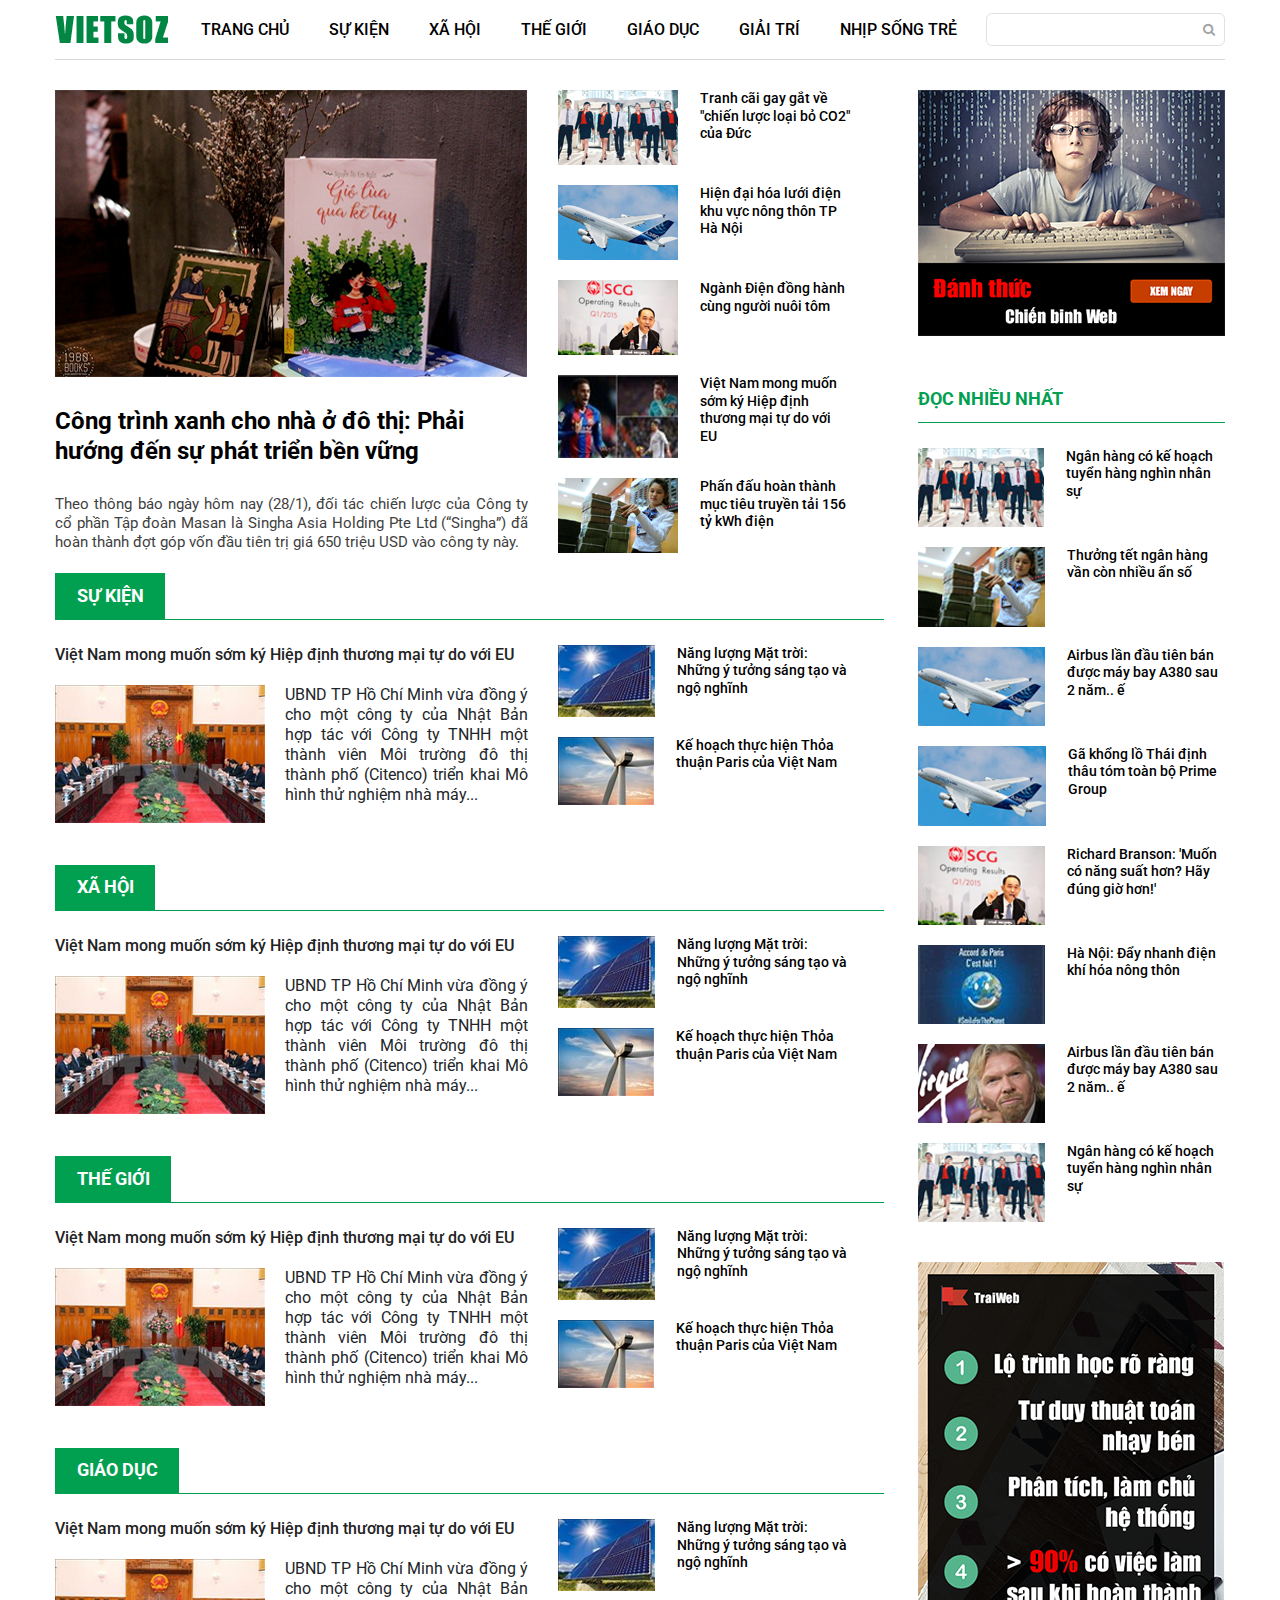
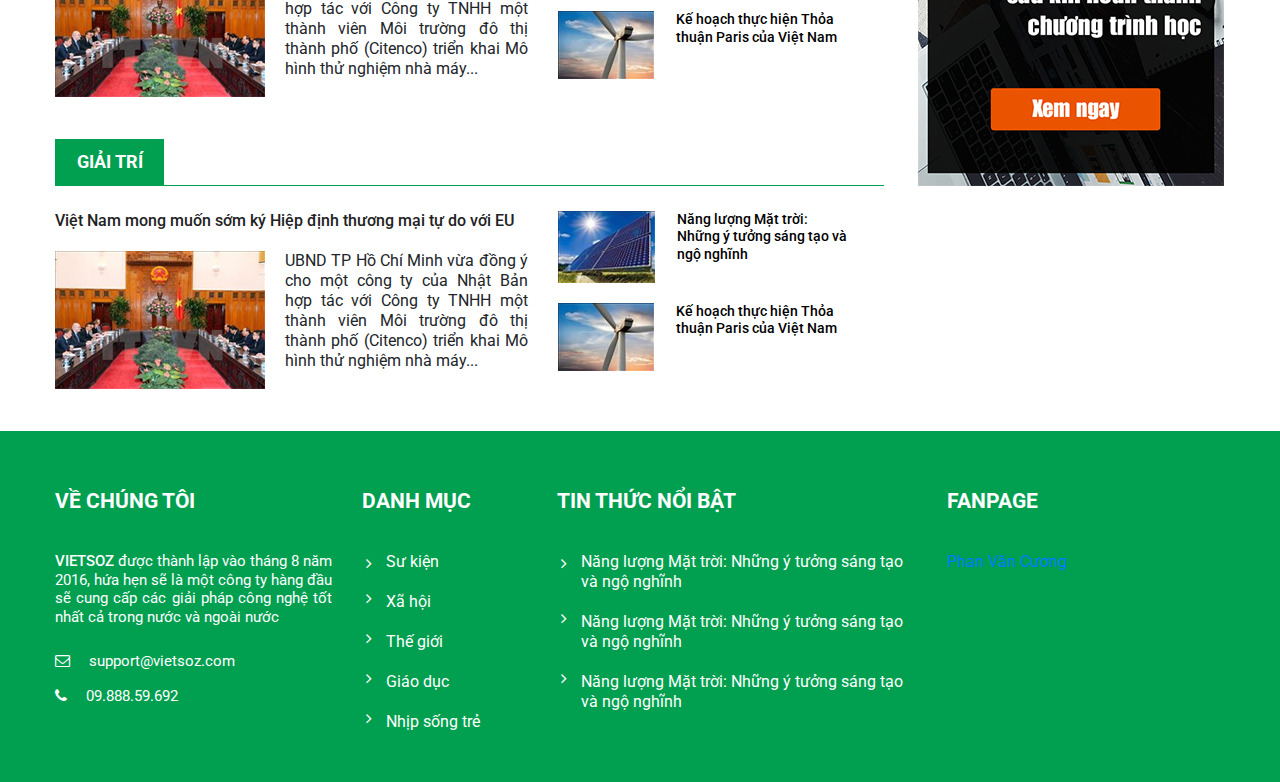
<file: index.html>
<!DOCTYPE html>
<html lang="en">

<head>
    <meta charset="UTF-8">
    <meta name="viewport" content="width=device-width, initial-scale=1.0">
    <title>PSD NEWS</title>
    <link rel="stylesheet" href="assets/css/reset.css">
    <link rel="stylesheet" href="assets/css/global.css">
    <link rel="stylesheet" href="assets/css/main.css">
    <!-- GOOGLE FONT -->
    <link rel="preconnect" href="https://fonts.googleapis.com">
    <link rel="preconnect" href="https://fonts.gstatic.com" crossorigin>
    <link
        href="https://fonts.googleapis.com/css2?family=Open+Sans:ital,wght@0,300;0,400;0,500;0,600;0,700;0,800;1,300;1,400;1,500;1,600;1,700;1,800&family=Roboto:ital,wght@0,100;0,300;0,400;0,500;0,700;0,900;1,100;1,300;1,400;1,500;1,700;1,900&display=swap"
        rel="stylesheet">
    <link rel="stylesheet" href="assets/css/font-awesome.css">
</head>

<body>
    <div id="fb-root"></div>
    <script async defer crossorigin="anonymous" src="https://connect.facebook.net/en_GB/sdk.js#xfbml=1&version=v18.0"
        nonce="bryvRfes"></script>
    <!-- install fb iframe -->
    <header class="container d-flex">
        <a href="index.html">
            <img src="assets/images/logo.png" alt="logo" id="logo">
        </a>
        <nav>
            <ul id="menu-header" class="d-flex">
                <li><a href="index.html">Trang CHỦ</a></li>
                <li><a href="#">Sự kiện</a></li>
                <li><a href="#">Xã hội</a></li>
                <li><a href="#">Thế giới</a></li>
                <li><a href="#">giáo dục</a></li>
                <li><a href="#">Giải trí</a></li>
                <li><a href="#">nhịp sống trẻ</a></li>
            </ul>
        </nav>
        <form id="search" class="position-relative">
            <input type="text" name="query">
            <button class="position-absolute">
                <i class="fa fa-search osition-absolute" aria-hidden="true"></i>
            </button>
        </form>
    </header>
    <div id="wp-content" class="d-flex container">
        <div id="wp-content-left">
            <div id="main-news" class="d-flex">
                <div id="main-news-left" class="width-news-col-1">
                    <img src="assets/images/main-news-1.png" alt="main-news-1">
                    <a href="#">
                        <h2>Công trình xanh cho nhà ở đô thị: Phải hướng đến sự phát triển bền vững</h2>
                    </a>
                    <p>Theo thông báo ngày hôm nay (28/1), đối tác chiến lược của Công ty cổ phần Tập đoàn Masan là
                        Singha Asia Holding Pte Ltd (“Singha”) đã hoàn thành đợt góp vốn đầu tiên trị giá 650 triệu USD
                        vào công ty này.</p>
                </div>
                <div id="main-news-right" class="width-news-col-2">
                    <ul class="other-news">
                        <li>
                            <a href="#">
                                <img src="assets/images/main-news-2.png" alt="main-news-2">
                            </a>
                            <a href="#">Tranh cãi gay gắt về "chiến lược loại bỏ CO2" của Đức</a>
                        </li>
                        <li>
                            <a href="#">
                                <img src="assets/images/main-news-3.png" alt="main-news-3">
                            </a>
                            <a href="#">Hiện đại hóa lưới điện khu vực nông thôn TP Hà Nội</a>
                        </li>
                        <li>
                            <a href="#">
                                <img src="assets/images/main-news-4.png" alt="main-news-4">
                            </a>
                            <a href="#">Ngành Điện đồng hành cùng người nuôi tôm</a>
                        </li>
                        <li>
                            <a href="#">
                                <img src="assets/images/main-news-5.png" alt="main-news-5.png">
                            </a>
                            <a href="#">Việt Nam mong muốn sớm ký Hiệp định thương mại tự do với EU</a>
                        </li>
                        <li>
                            <a href="#">
                                <img src="assets/images/main-news-6.png" alt="main-news-5.png">
                            </a>
                            <a href="#">Phấn đấu hoàn thành mục tiêu truyền tải 156 tỷ kWh điện</a>
                        </li>
                    </ul>
                </div>
            </div>
            <!-- end main-news -->
            <div id="event-news">
                <div class="box event-news">
                    <div class="box-head">
                        <h3>SỰ KIỆN</h3>
                    </div>
                    <div class="box-body d-flex">
                        <div class="width-news-col-1">
                            <div class="items-news">
                                <a href="#" class="title-news">Việt Nam mong muốn sớm ký Hiệp định thương mại tự do với
                                    EU</a>
                                <div class="d-flex excerpt">
                                    <a href="#" class="thumb-news"><img src="assets/images/event-news-1.png"
                                            alt="event-news-1"></a>
                                    <p>UBND TP Hồ Chí Minh vừa đồng ý cho một công ty của Nhật Bản hợp tác với Công ty
                                        TNHH một thành viên Môi trường đô thị thành phố (Citenco) triển khai Mô hình thử
                                        nghiệm nhà máy...</p>
                                </div>
                            </div>
                        </div>
                        <div class="width-news-col-2">
                            <ul class="other-news">
                                <li>
                                    <a href="#">
                                        <img src="assets/images/event-news-2.png" alt="event-news-2">
                                    </a>
                                    <a href="#">Năng lượng Mặt trời: Những ý tưởng sáng tạo và ngộ nghĩnh</a>
                                </li>
                                <li>
                                    <a href="#">
                                        <img src="assets/images/event-news-3.png" alt="event-news-3">
                                    </a>
                                    <a href="#">Kế hoạch thực hiện Thỏa thuận Paris của Việt Nam</a>
                                </li>
                            </ul>
                        </div>
                    </div>
                </div>
            </div>
            <!-- end -->
            <div id="social-news">
                <div class="box event-news">
                    <div class="box-head">
                        <h3>XÃ HỘI</h3>
                    </div>
                    <div class="box-body d-flex">
                        <div class="width-news-col-1">
                            <div class="items-news">
                                <a href="#" class="title-news">Việt Nam mong muốn sớm ký Hiệp định thương mại tự do với
                                    EU</a>
                                <div class="d-flex excerpt">
                                    <a href="#" class="thumb-news"><img src="assets/images/event-news-1.png"
                                            alt="event-news-1"></a>
                                    <p>UBND TP Hồ Chí Minh vừa đồng ý cho một công ty của Nhật Bản hợp tác với Công ty
                                        TNHH một thành viên Môi trường đô thị thành phố (Citenco) triển khai Mô hình thử
                                        nghiệm nhà máy...</p>
                                </div>
                            </div>
                        </div>
                        <div class="width-news-col-2">
                            <ul class="other-news">
                                <li>
                                    <a href="#">
                                        <img src="assets/images/event-news-2.png" alt="event-news-2">
                                    </a>
                                    <a href="#">Năng lượng Mặt trời: Những ý tưởng sáng tạo và ngộ nghĩnh</a>
                                </li>
                                <li>
                                    <a href="#">
                                        <img src="assets/images/event-news-3.png" alt="event-news-3">
                                    </a>
                                    <a href="#">Kế hoạch thực hiện Thỏa thuận Paris của Việt Nam</a>
                                </li>
                            </ul>
                        </div>
                    </div>
                </div>
            </div>
            <!-- end -->
            <div id="world-news">
                <div class="box event-news">
                    <div class="box-head">
                        <h3>THẾ GIỚI</h3>
                    </div>
                    <div class="box-body d-flex">
                        <div class="width-news-col-1">
                            <div class="items-news">
                                <a href="#" class="title-news">Việt Nam mong muốn sớm ký Hiệp định thương mại tự do với
                                    EU</a>
                                <div class="d-flex excerpt">
                                    <a href="#" class="thumb-news"><img src="assets/images/event-news-1.png"
                                            alt="event-news-1"></a>
                                    <p>UBND TP Hồ Chí Minh vừa đồng ý cho một công ty của Nhật Bản hợp tác với Công ty
                                        TNHH một thành viên Môi trường đô thị thành phố (Citenco) triển khai Mô hình thử
                                        nghiệm nhà máy...</p>
                                </div>
                            </div>
                        </div>
                        <div class="width-news-col-2">
                            <ul class="other-news">
                                <li>
                                    <a href="#">
                                        <img src="assets/images/event-news-2.png" alt="event-news-2">
                                    </a>
                                    <a href="#">Năng lượng Mặt trời: Những ý tưởng sáng tạo và ngộ nghĩnh</a>
                                </li>
                                <li>
                                    <a href="#">
                                        <img src="assets/images/event-news-3.png" alt="event-news-3">
                                    </a>
                                    <a href="#">Kế hoạch thực hiện Thỏa thuận Paris của Việt Nam</a>
                                </li>
                            </ul>
                        </div>
                    </div>
                </div>
            </div>
            <!-- end -->
            <div id="education-news">
                <div class="box event-news">
                    <div class="box-head">
                        <h3>GIÁO DỤC</h3>
                    </div>
                    <div class="box-body d-flex">
                        <div class="width-news-col-1">
                            <div class="items-news">
                                <a href="#" class="title-news">Việt Nam mong muốn sớm ký Hiệp định thương mại tự do với
                                    EU</a>
                                <div class="d-flex excerpt">
                                    <a href="#" class="thumb-news"><img src="assets/images/event-news-1.png"
                                            alt="event-news-1"></a>
                                    <p>UBND TP Hồ Chí Minh vừa đồng ý cho một công ty của Nhật Bản hợp tác với Công ty
                                        TNHH một thành viên Môi trường đô thị thành phố (Citenco) triển khai Mô hình thử
                                        nghiệm nhà máy...</p>
                                </div>
                            </div>
                        </div>
                        <div class="width-news-col-2">
                            <ul class="other-news">
                                <li>
                                    <a href="#">
                                        <img src="assets/images/event-news-2.png" alt="event-news-2">
                                    </a>
                                    <a href="#">Năng lượng Mặt trời: Những ý tưởng sáng tạo và ngộ nghĩnh</a>
                                </li>
                                <li>
                                    <a href="#">
                                        <img src="assets/images/event-news-3.png" alt="event-news-3">
                                    </a>
                                    <a href="#">Kế hoạch thực hiện Thỏa thuận Paris của Việt Nam</a>
                                </li>
                            </ul>
                        </div>
                    </div>
                </div>
            </div>
            <!-- end -->
            <div id="entertainment-news">
                <div class="box event-news">
                    <div class="box-head">
                        <h3>GIẢI TRÍ</h3>
                    </div>
                    <div class="box-body d-flex">
                        <div class="width-news-col-1">
                            <div class="items-news">
                                <a href="#" class="title-news">Việt Nam mong muốn sớm ký Hiệp định thương mại tự do với
                                    EU</a>
                                <div class="d-flex excerpt">
                                    <a href="#" class="thumb-news"><img src="assets/images/event-news-1.png"
                                            alt="event-news-1"></a>
                                    <p>UBND TP Hồ Chí Minh vừa đồng ý cho một công ty của Nhật Bản hợp tác với Công ty
                                        TNHH một thành viên Môi trường đô thị thành phố (Citenco) triển khai Mô hình thử
                                        nghiệm nhà máy...</p>
                                </div>
                            </div>
                        </div>
                        <div class="width-news-col-2">
                            <ul class="other-news">
                                <li>
                                    <a href="#">
                                        <img src="assets/images/event-news-2.png" alt="event-news-2">
                                    </a>
                                    <a href="#">Năng lượng Mặt trời: Những ý tưởng sáng tạo và ngộ nghĩnh</a>
                                </li>
                                <li>
                                    <a href="#">
                                        <img src="assets/images/event-news-3.png" alt="event-news-3">
                                    </a>
                                    <a href="#">Kế hoạch thực hiện Thỏa thuận Paris của Việt Nam</a>
                                </li>
                            </ul>
                        </div>
                    </div>
                </div>
            </div>
            <!-- end -->
            <!-- end sub-news -->
        </div>
        <div id="wp-content-right" class="width-news-col-3">
            <a href="#" class="ads">
                <img src="assets/images/ads-1.png" alt="ads">
            </a>
            <div id="most-read">
                <div class="box most-read">
                    <div class="box-head">
                        <h3>ĐỌC NHIỀU NHẤT</h3>
                    </div>
                    <div class="box-body">
                        <ul class="other-news">
                            <li>
                                <a href="#">
                                    <img src="assets/images/most-read-1.png" alt="most read">
                                </a>
                                <a href="#">Ngân hàng có kế hoạch tuyển hàng nghìn nhân sự</a>
                            </li>
                            <li>
                                <a href="#">
                                    <img src="assets/images/most-read-2.png" alt="most read">
                                </a>
                                <a href="#">Thưởng tết ngân hàng vần còn nhiều ẩn số</a>
                            </li>
                            <li>
                                <a href="#">
                                    <img src="assets/images/most-read-3.png" alt="most read">
                                </a>
                                <a href="#">Airbus lần đầu tiên bán được máy bay A380 sau 2 năm.. ế</a>
                            </li>
                            <li>
                                <a href="#">
                                    <img src="assets/images/most-read-4.png" alt="most read">
                                </a>
                                <a href="#">Gã khổng lồ Thái định thâu tóm toàn bộ Prime Group</a>
                            </li>
                            <li>
                                <a href="#">
                                    <img src="assets/images/most-read-5.png" alt="most read">
                                </a>
                                <a href="#">Richard Branson: 'Muốn có năng suất hơn? Hãy đúng giờ hơn!'</a>
                            </li>
                            <li>
                                <a href="#">
                                    <img src="assets/images/most-read-6.png" alt="most read">
                                </a>
                                <a href="#">Hà Nội: Đẩy nhanh điện khí hóa nông thôn</a>
                            </li>
                            <li>
                                <a href="#">
                                    <img src="assets/images/most-read-7.png" alt="most read">
                                </a>
                                <a href="#">Airbus lần đầu tiên bán được máy bay A380 sau 2 năm.. ế</a>
                            </li>
                            <li>
                                <a href="#">
                                    <img src="assets/images/most-read-8.png" alt="most read">
                                </a>
                                <a href="#">Ngân hàng có kế hoạch tuyển hàng nghìn nhân sự</a>
                            </li>
                        </ul>
                    </div>
                </div>
                <a href="#" class="ads">
                    <img src="assets/images/ads-2.png" alt="ads">
                </a>
            </div>
        </div>
    </div>
    <footer>
        <div class="container d-flex">
            <div id="about-us">
                <div class="box">
                    <div class="box-head">
                        <h3>VỀ chúng tôi</h3>
                    </div>
                    <div class="box-body">
                        <p class="introduce"><a href="#">VIETSOZ</a> được thành lập vào tháng 8 năm 2016, hứa hẹn sẽ là
                            một công ty hàng đầu sẽ cung cấp các giải pháp công nghệ tốt nhất cả trong nước và ngoài
                            nước</p>
                        <address>
                            <p><i class="fa fa-envelope-o" aria-hidden="true"></i> support@vietsoz.com</p>
                            <p><i class="fa fa-phone" aria-hidden="true"></i> 09.888.59.692</p>
                        </address>
                    </div>
                </div>
            </div>
            <div id="menu-footer">
                <div class="box">
                    <div class="box-head">
                        <h3>Danh mục</h3>
                    </div>
                    <div class="box-body">
                        <ul class="fa-ul">
                            <li><span class="fa-li"><i class="fa fa-angle-right" aria-hidden="true"></i></span><a
                                    href="#">Sư kiện</a></li>
                            <li><span class="fa-li"><i class="fa fa-angle-right" aria-hidden="true"></i></span><a
                                    href="#">Xã hội</a></li>
                            <li><span class="fa-li"><i class="fa fa-angle-right" aria-hidden="true"></i></span><a
                                    href="#">Thế giới</a></li>
                            <li><span class="fa-li"><i class="fa fa-angle-right" aria-hidden="true"></i></span><a
                                    href="#">Giáo dục</a></li>
                            <li><span class="fa-li"><i class="fa fa-angle-right" aria-hidden="true"></i></span><a
                                    href="#">Nhịp sống trẻ</a></li>
                        </ul>
                    </div>
                </div>
            </div>
            <div id="feature-news">
                <div class="box">
                    <div class="box-head">
                        <h3>Tin thức nổi bật</h3>
                    </div>
                    <div class="box-body">
                        <ul class="fa-ul">
                            <li><span class="fa-li"><i class="fa fa-angle-right" aria-hidden="true"></i></span> <a
                                    href="#">Năng lượng Mặt trời: Những ý tưởng sáng tạo và ngộ nghĩnh</a></li>
                            <li><span class="fa-li"><i class="fa fa-angle-right" aria-hidden="true"></i></span> <a
                                    href="#">Năng lượng Mặt trời: Những ý tưởng sáng tạo và ngộ nghĩnh</a></li>
                            <li><span class="fa-li"><i class="fa fa-angle-right" aria-hidden="true"></i></span> <a
                                    href="#">Năng lượng Mặt trời: Những ý tưởng sáng tạo và ngộ nghĩnh</a></li>
                        </ul>
                    </div>
                </div>
            </div>
            <div id="fanpage">
                <div class="box">
                    <div class="box-head">
                        <h3>FANPAGE</h3>
                    </div>
                    <div class="box-body">
                        <div class="fb-page" data-href="https://www.facebook.com/cuongpvcom" data-tabs="timeline"
                            data-width="275" data-height="196" data-small-header="false" data-adapt-container-width="true"
                            data-hide-cover="false" data-show-facepile="true">
                            <blockquote cite="https://www.facebook.com/cuongpvcom" class="fb-xfbml-parse-ignore"><a
                                    href="https://www.facebook.com/cuongpvcom">Phan Văn Cương</a></blockquote>
                        </div>
                    </div>
                </div>
            </div>
        </div>
    </footer>
</body>

</html>
</file>
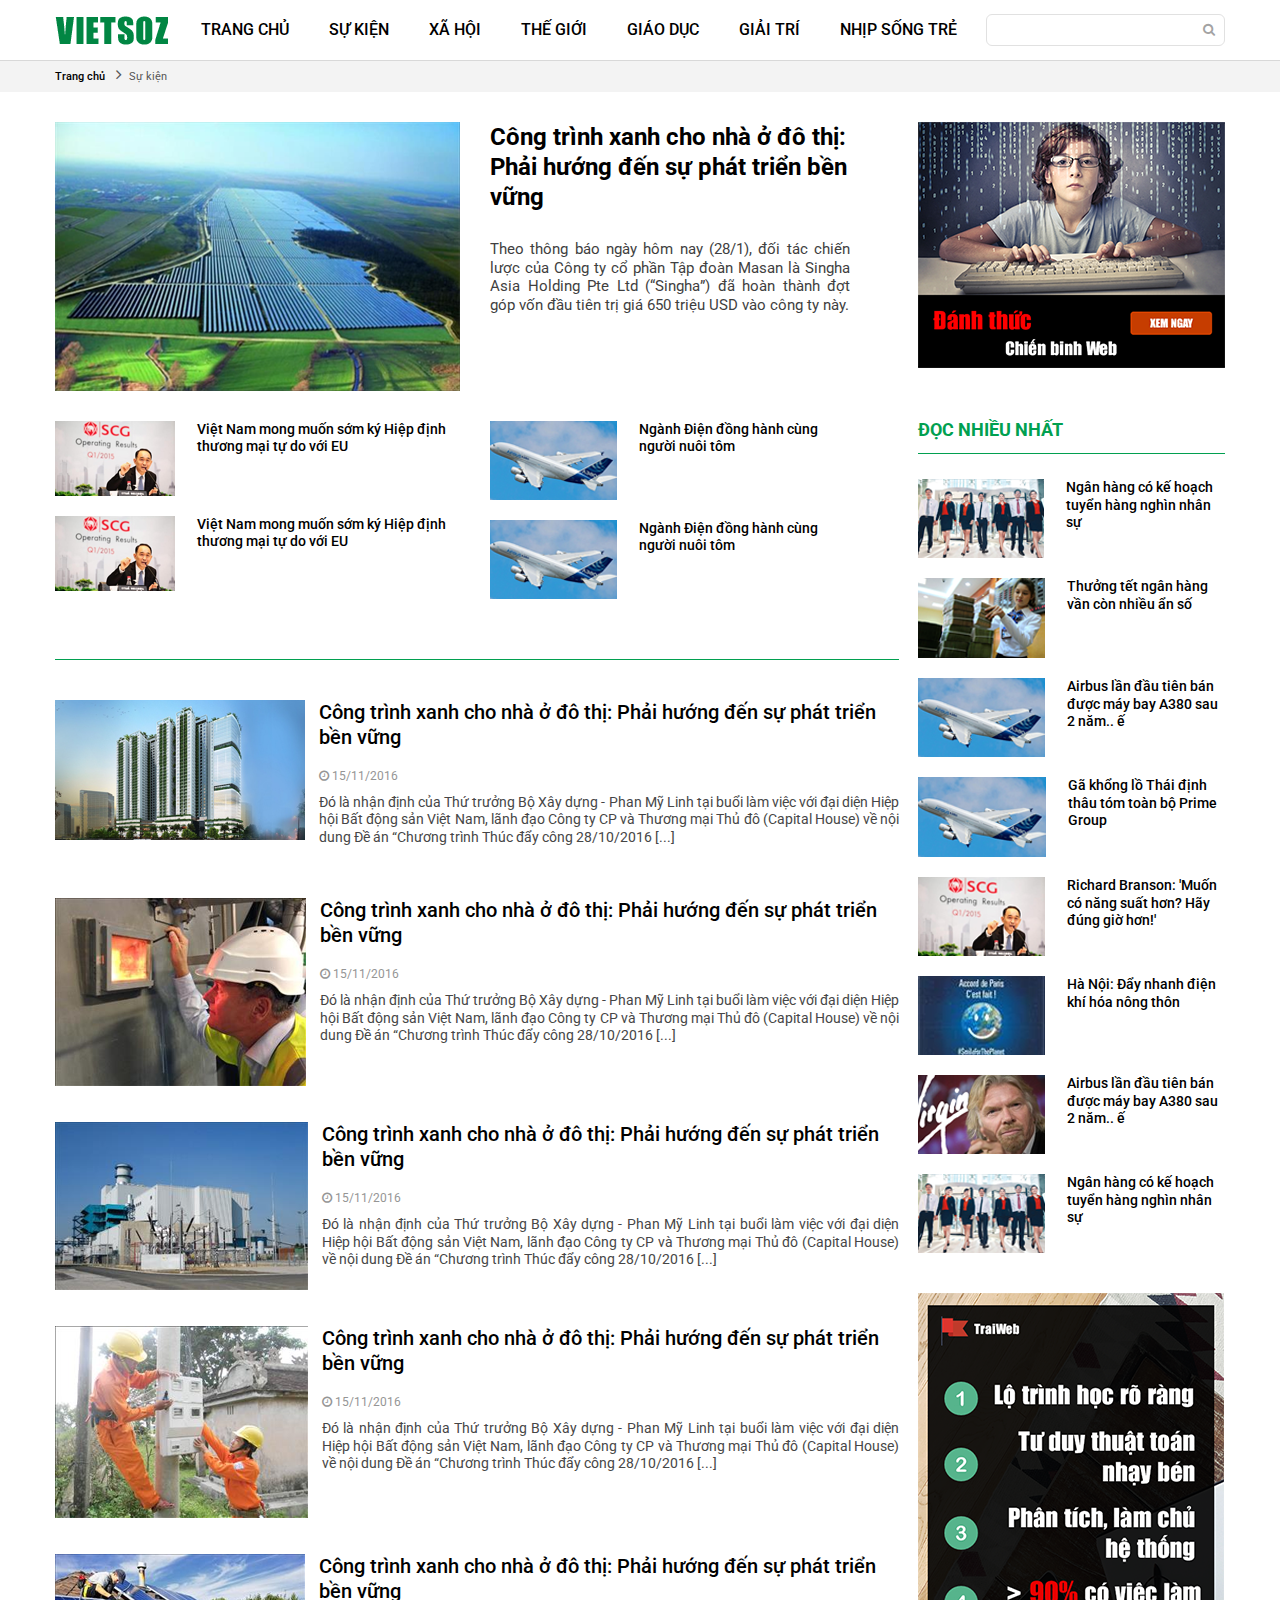
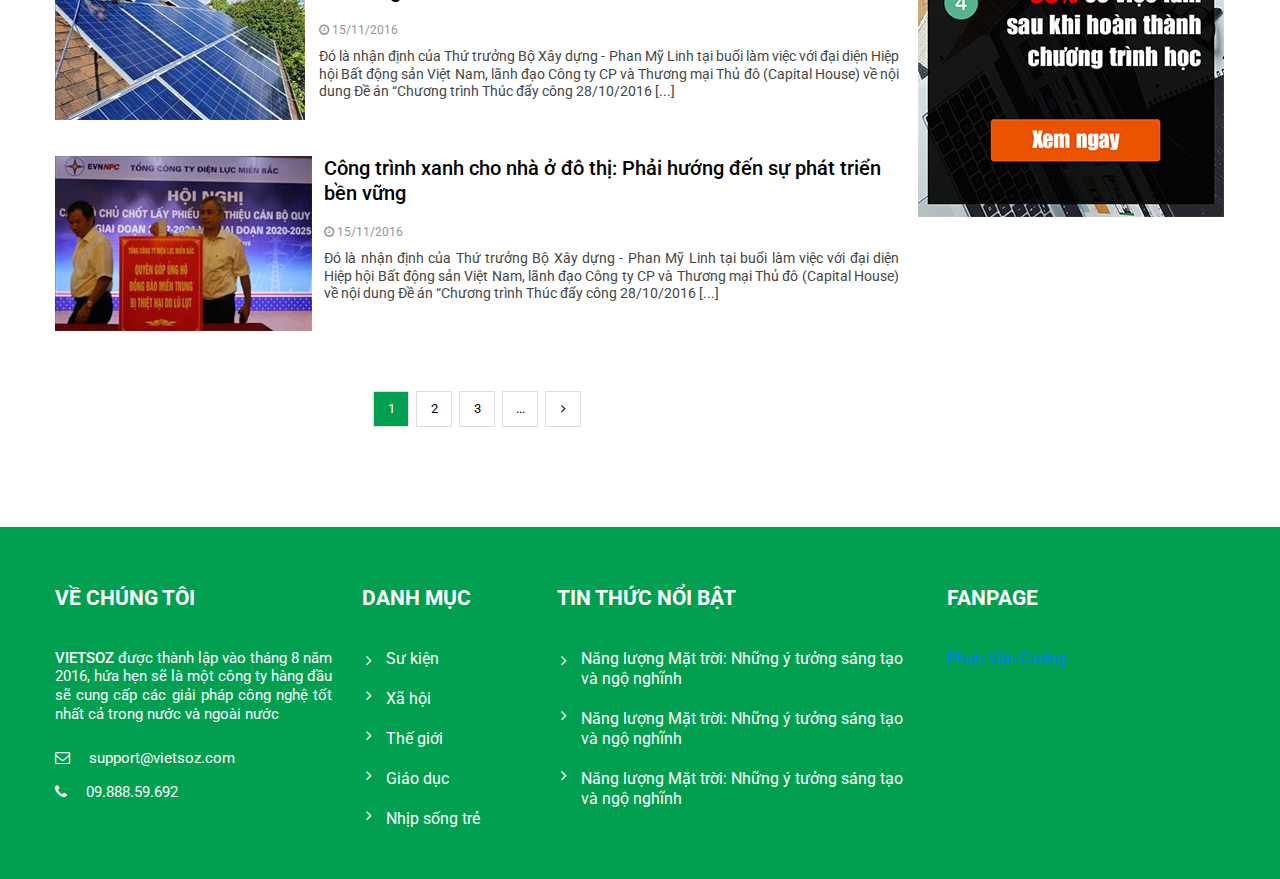
<file: event-news.html>
<!DOCTYPE html>
<html lang="en">

<head>
    <meta charset="UTF-8">
    <meta name="viewport" content="width=device-width, initial-scale=1.0">
    <title>PSD NEWS</title>
    <link rel="stylesheet" href="assets/css/reset.css">
    <link rel="stylesheet" href="assets/css/global.css">
    <link rel="stylesheet" href="assets/css/main.css">
    <link rel="stylesheet" href="assets/css/category.css">
    <!-- GOOGLE FONT -->
    <link rel="preconnect" href="https://fonts.googleapis.com">
    <link rel="preconnect" href="https://fonts.gstatic.com" crossorigin>
    <link
        href="https://fonts.googleapis.com/css2?family=Open+Sans:ital,wght@0,300;0,400;0,500;0,600;0,700;0,800;1,300;1,400;1,500;1,600;1,700;1,800&family=Roboto:ital,wght@0,100;0,300;0,400;0,500;0,700;0,900;1,100;1,300;1,400;1,500;1,700;1,900&display=swap"
        rel="stylesheet">
    <link rel="stylesheet" href="assets/css/font-awesome.css">
</head>

<body>
    <div id="fb-root"></div>
    <script async defer crossorigin="anonymous" src="https://connect.facebook.net/en_GB/sdk.js#xfbml=1&version=v18.0"
        nonce="bryvRfes"></script>
    <!-- install fb iframe -->
    <header class="container d-flex">
        <a href="index.html">
            <img src="assets/images/logo.png" alt="logo" id="logo">
        </a>
        <nav>
            <ul id="menu-header" class="d-flex">
                <li><a href="index.html">Trang CHỦ</a></li>
                <li><a href="event-news.html">Sự kiện</a></li>
                <li><a href="#">Xã hội</a></li>
                <li><a href="#">Thế giới</a></li>
                <li><a href="#">giáo dục</a></li>
                <li><a href="#">Giải trí</a></li>
                <li><a href="#">nhịp sống trẻ</a></li>
            </ul>
        </nav>
        <form id="search" class="position-relative">
            <input type="text" name="query">
            <button class="position-absolute">
                <i class="fa fa-search osition-absolute" aria-hidden="true"></i>
            </button>
        </form>
    </header>
    <div id="breadcrumb">
        <ul class="breadcrumb container d-flex">
            <li><a href="index.html">Trang chủ</a></li>
            <li><a href="event-news.html">Sự kiện</a></li>
        </ul>
    </div>
    <div id="wp-content" class="d-flex container">
        <div id="wp-content-left">
            <div id="main-news" class="d-flex">
                <div class="width-news-col-1">
                    <a href="#"><img src="assets/images/event-image.png" alt="event-image"></a>
                </div>
                <div class="width-news-col-2">
                    <a href="#" class="main-news">
                        <h2>Công trình xanh cho nhà ở đô thị: Phải hướng đến sự phát triển bền vững</h2>
                    </a>
                    <p>Theo thông báo ngày hôm nay (28/1), đối tác chiến lược của Công ty cổ phần Tập đoàn Masan là Singha Asia Holding Pte Ltd (“Singha”) đã hoàn thành đợt góp vốn đầu tiên trị giá 650 triệu USD vào công ty này.</p>
                </div>
            </div>
            <div id="main-news-list" class="d-flex">
                <div class="width-news-col-1">
                    <ul class="other-news">
                        <li>
                            <a href="#">
                                <img src="assets/images/main-news-4.png" alt="Việt Nam mong muốn sớm ký Hiệp định thương mại tự do với EU">
                            </a>
                            <a href="#">Việt Nam mong muốn sớm ký Hiệp định thương mại tự do với EU</a>
                        </li>
                        <li>
                            <a href="#">
                                <img src="assets/images/main-news-4.png" alt="Việt Nam mong muốn sớm ký Hiệp định thương mại tự do với EU">
                            </a>
                            <a href="#">Việt Nam mong muốn sớm ký Hiệp định thương mại tự do với EU</a>
                        </li>
                    </ul>
                </div>
                <div class="width-news-col-2">
                    <ul class="other-news">
                        <li>
                            <a href="#">
                                <img src="assets/images/most-read-3.png" alt="Ngành Điện đồng hành cùng người nuôi tôm">
                            </a>
                            <a href="#">Ngành Điện đồng hành cùng người nuôi tôm</a>
                        </li>
                        <li>
                            <a href="#">
                                <img src="assets/images/most-read-3.png" alt="Ngành Điện đồng hành cùng người nuôi tôm">
                            </a>
                            <a href="#">Ngành Điện đồng hành cùng người nuôi tôm</a>
                        </li>
                    </ul>
                </div>
            </div>
            <div id="main-news-list-detail" class="width-news-left">
                <ul class="news-list">
                    <li class="d-flex">
                        <a href="#" class="thumb-image"><img src="assets/images/event-thumb-1.png" alt="event-thumb-1"></a>
                        <div class="details-news">
                            <a href="#" class="news-title"><h2>Công trình xanh cho nhà ở đô thị: Phải hướng đến sự phát triển bền vững</h2></a>
                            <span class="public-date"><i class="fa fa-clock-o" aria-hidden="true"></i> 15/11/2016</span>
                            <p class="excerp">Đó là nhận định của Thứ trưởng Bộ Xây dựng - Phan Mỹ Linh tại buổi làm việc với đại diện Hiệp hội Bất động sản Việt Nam, lãnh đạo Công ty CP và Thương mại Thủ đô (Capital House) về nội dung Đề án “Chương trình Thúc đẩy công 28/10/2016 [...]</p>
                        </div>
                        
                    </li>
                    <li class="d-flex">
                        <a href="#" class="thumb-image"><img src="assets/images/event-thumb-2.png" alt="event-thumb-1"></a>
                        <div class="details-news">
                            <a href="#" class="news-title"><h2>Công trình xanh cho nhà ở đô thị: Phải hướng đến sự phát triển bền vững</h2></a>
                            <span class="public-date"><i class="fa fa-clock-o" aria-hidden="true"></i> 15/11/2016</span>
                            <p class="excerp">Đó là nhận định của Thứ trưởng Bộ Xây dựng - Phan Mỹ Linh tại buổi làm việc với đại diện Hiệp hội Bất động sản Việt Nam, lãnh đạo Công ty CP và Thương mại Thủ đô (Capital House) về nội dung Đề án “Chương trình Thúc đẩy công 28/10/2016 [...]</p>
                        </div>
                        
                    </li>
                    <li class="d-flex">
                        <a href="#" class="thumb-image"><img src="assets/images/event-thumb-3.png" alt="event-thumb-1"></a>
                        <div class="details-news">
                            <a href="#" class="news-title"><h2>Công trình xanh cho nhà ở đô thị: Phải hướng đến sự phát triển bền vững</h2></a>
                            <span class="public-date"><i class="fa fa-clock-o" aria-hidden="true"></i> 15/11/2016</span>
                            <p class="excerp">Đó là nhận định của Thứ trưởng Bộ Xây dựng - Phan Mỹ Linh tại buổi làm việc với đại diện Hiệp hội Bất động sản Việt Nam, lãnh đạo Công ty CP và Thương mại Thủ đô (Capital House) về nội dung Đề án “Chương trình Thúc đẩy công 28/10/2016 [...]</p>
                        </div>
                        
                    </li>
                    <li class="d-flex">
                        <a href="#" class="thumb-image"><img src="assets/images/event-thumb-4.png" alt="event-thumb-1"></a>
                        <div class="details-news">
                            <a href="#" class="news-title"><h2>Công trình xanh cho nhà ở đô thị: Phải hướng đến sự phát triển bền vững</h2></a>
                            <span class="public-date"><i class="fa fa-clock-o" aria-hidden="true"></i> 15/11/2016</span>
                            <p class="excerp">Đó là nhận định của Thứ trưởng Bộ Xây dựng - Phan Mỹ Linh tại buổi làm việc với đại diện Hiệp hội Bất động sản Việt Nam, lãnh đạo Công ty CP và Thương mại Thủ đô (Capital House) về nội dung Đề án “Chương trình Thúc đẩy công 28/10/2016 [...]</p>
                        </div>
                        
                    </li>
                    <li class="d-flex">
                        <a href="#" class="thumb-image"><img src="assets/images/event-thumb-5.png" alt="event-thumb-1"></a>
                        <div class="details-news">
                            <a href="#" class="news-title"><h2>Công trình xanh cho nhà ở đô thị: Phải hướng đến sự phát triển bền vững</h2></a>
                            <span class="public-date"><i class="fa fa-clock-o" aria-hidden="true"></i> 15/11/2016</span>
                            <p class="excerp">Đó là nhận định của Thứ trưởng Bộ Xây dựng - Phan Mỹ Linh tại buổi làm việc với đại diện Hiệp hội Bất động sản Việt Nam, lãnh đạo Công ty CP và Thương mại Thủ đô (Capital House) về nội dung Đề án “Chương trình Thúc đẩy công 28/10/2016 [...]</p>
                        </div>
                        
                    </li>
                    <li class="d-flex">
                        <a href="#" class="thumb-image"><img src="assets/images/event-thumb-6.png" alt="event-thumb-1"></a>
                        <div class="details-news">
                            <a href="#" class="news-title"><h2>Công trình xanh cho nhà ở đô thị: Phải hướng đến sự phát triển bền vững</h2></a>
                            <span class="public-date"><i class="fa fa-clock-o" aria-hidden="true"></i> 15/11/2016</span>
                            <p class="excerp">Đó là nhận định của Thứ trưởng Bộ Xây dựng - Phan Mỹ Linh tại buổi làm việc với đại diện Hiệp hội Bất động sản Việt Nam, lãnh đạo Công ty CP và Thương mại Thủ đô (Capital House) về nội dung Đề án “Chương trình Thúc đẩy công 28/10/2016 [...]</p>
                        </div>
                        
                    </li>
                </ul>
            </div>
            <div id="pagination" class="d-flex">
                <!-- Trang 1 2 3 ... > -->
                <button class="active">1</button>
                <button>2</button>
                <button>3</button>
                <button>...</button>
                <button><i class="fa fa-angle-right" aria-hidden="true"></i></button>

            </div>
        </div>

        <div id="wp-content-right" class="width-news-col-3">
            <a href="#" class="ads">
                <img src="assets/images/ads-1.png" alt="ads">
            </a>
            <div id="most-read">
                <div class="box most-read">
                    <div class="box-head">
                        <h3>ĐỌC NHIỀU NHẤT</h3>
                    </div>
                    <div class="box-body">
                        <ul class="other-news">
                            <li>
                                <a href="#">
                                    <img src="assets/images/most-read-1.png" alt="most read">
                                </a>
                                <a href="#">Ngân hàng có kế hoạch tuyển hàng nghìn nhân sự</a>
                            </li>
                            <li>
                                <a href="#">
                                    <img src="assets/images/most-read-2.png" alt="most read">
                                </a>
                                <a href="#">Thưởng tết ngân hàng vần còn nhiều ẩn số</a>
                            </li>
                            <li>
                                <a href="#">
                                    <img src="assets/images/most-read-3.png" alt="most read">
                                </a>
                                <a href="#">Airbus lần đầu tiên bán được máy bay A380 sau 2 năm.. ế</a>
                            </li>
                            <li>
                                <a href="#">
                                    <img src="assets/images/most-read-4.png" alt="most read">
                                </a>
                                <a href="#">Gã khổng lồ Thái định thâu tóm toàn bộ Prime Group</a>
                            </li>
                            <li>
                                <a href="#">
                                    <img src="assets/images/most-read-5.png" alt="most read">
                                </a>
                                <a href="#">Richard Branson: 'Muốn có năng suất hơn? Hãy đúng giờ hơn!'</a>
                            </li>
                            <li>
                                <a href="#">
                                    <img src="assets/images/most-read-6.png" alt="most read">
                                </a>
                                <a href="#">Hà Nội: Đẩy nhanh điện khí hóa nông thôn</a>
                            </li>
                            <li>
                                <a href="#">
                                    <img src="assets/images/most-read-7.png" alt="most read">
                                </a>
                                <a href="#">Airbus lần đầu tiên bán được máy bay A380 sau 2 năm.. ế</a>
                            </li>
                            <li>
                                <a href="#">
                                    <img src="assets/images/most-read-8.png" alt="most read">
                                </a>
                                <a href="#">Ngân hàng có kế hoạch tuyển hàng nghìn nhân sự</a>
                            </li>
                        </ul>
                    </div>
                </div>
                <a href="#" class="ads">
                    <img src="assets/images/ads-2.png" alt="ads">
                </a>
            </div>
        </div>
    </div>
    <footer>
        <div class="container d-flex">
            <div id="about-us">
                <div class="box">
                    <div class="box-head">
                        <h3>VỀ chúng tôi</h3>
                    </div>
                    <div class="box-body">
                        <p class="introduce"><a href="#">VIETSOZ</a> được thành lập vào tháng 8 năm 2016, hứa hẹn sẽ là
                            một công ty hàng đầu sẽ cung cấp các giải pháp công nghệ tốt nhất cả trong nước và ngoài
                            nước</p>
                        <address>
                            <p><i class="fa fa-envelope-o" aria-hidden="true"></i> support@vietsoz.com</p>
                            <p><i class="fa fa-phone" aria-hidden="true"></i> 09.888.59.692</p>
                        </address>
                    </div>
                </div>
            </div>
            <div id="menu-footer">
                <div class="box">
                    <div class="box-head">
                        <h3>Danh mục</h3>
                    </div>
                    <div class="box-body">
                        <ul class="fa-ul">
                            <li><span class="fa-li"><i class="fa fa-angle-right" aria-hidden="true"></i></span><a
                                    href="#">Sư kiện</a></li>
                            <li><span class="fa-li"><i class="fa fa-angle-right" aria-hidden="true"></i></span><a
                                    href="#">Xã hội</a></li>
                            <li><span class="fa-li"><i class="fa fa-angle-right" aria-hidden="true"></i></span><a
                                    href="#">Thế giới</a></li>
                            <li><span class="fa-li"><i class="fa fa-angle-right" aria-hidden="true"></i></span><a
                                    href="#">Giáo dục</a></li>
                            <li><span class="fa-li"><i class="fa fa-angle-right" aria-hidden="true"></i></span><a
                                    href="#">Nhịp sống trẻ</a></li>
                        </ul>
                    </div>
                </div>
            </div>
            <div id="feature-news">
                <div class="box">
                    <div class="box-head">
                        <h3>Tin thức nổi bật</h3>
                    </div>
                    <div class="box-body">
                        <ul class="fa-ul">
                            <li><span class="fa-li"><i class="fa fa-angle-right" aria-hidden="true"></i></span> <a
                                    href="#">Năng lượng Mặt trời: Những ý tưởng sáng tạo và ngộ nghĩnh</a></li>
                            <li><span class="fa-li"><i class="fa fa-angle-right" aria-hidden="true"></i></span> <a
                                    href="#">Năng lượng Mặt trời: Những ý tưởng sáng tạo và ngộ nghĩnh</a></li>
                            <li><span class="fa-li"><i class="fa fa-angle-right" aria-hidden="true"></i></span> <a
                                    href="#">Năng lượng Mặt trời: Những ý tưởng sáng tạo và ngộ nghĩnh</a></li>
                        </ul>
                    </div>
                </div>
            </div>
            <div id="fanpage">
                <div class="box">
                    <div class="box-head">
                        <h3>FANPAGE</h3>
                    </div>
                    <div class="box-body">
                        <div class="fb-page" data-href="https://www.facebook.com/cuongpvcom" data-tabs="timeline"
                            data-width="275" data-height="196" data-small-header="false" data-adapt-container-width="true"
                            data-hide-cover="false" data-show-facepile="true">
                            <blockquote cite="https://www.facebook.com/cuongpvcom" class="fb-xfbml-parse-ignore"><a
                                    href="https://www.facebook.com/cuongpvcom">Phan Văn Cương</a></blockquote>
                        </div>
                    </div>
                </div>
            </div>
        </div>
    </footer>
</body>

</html>
</file>
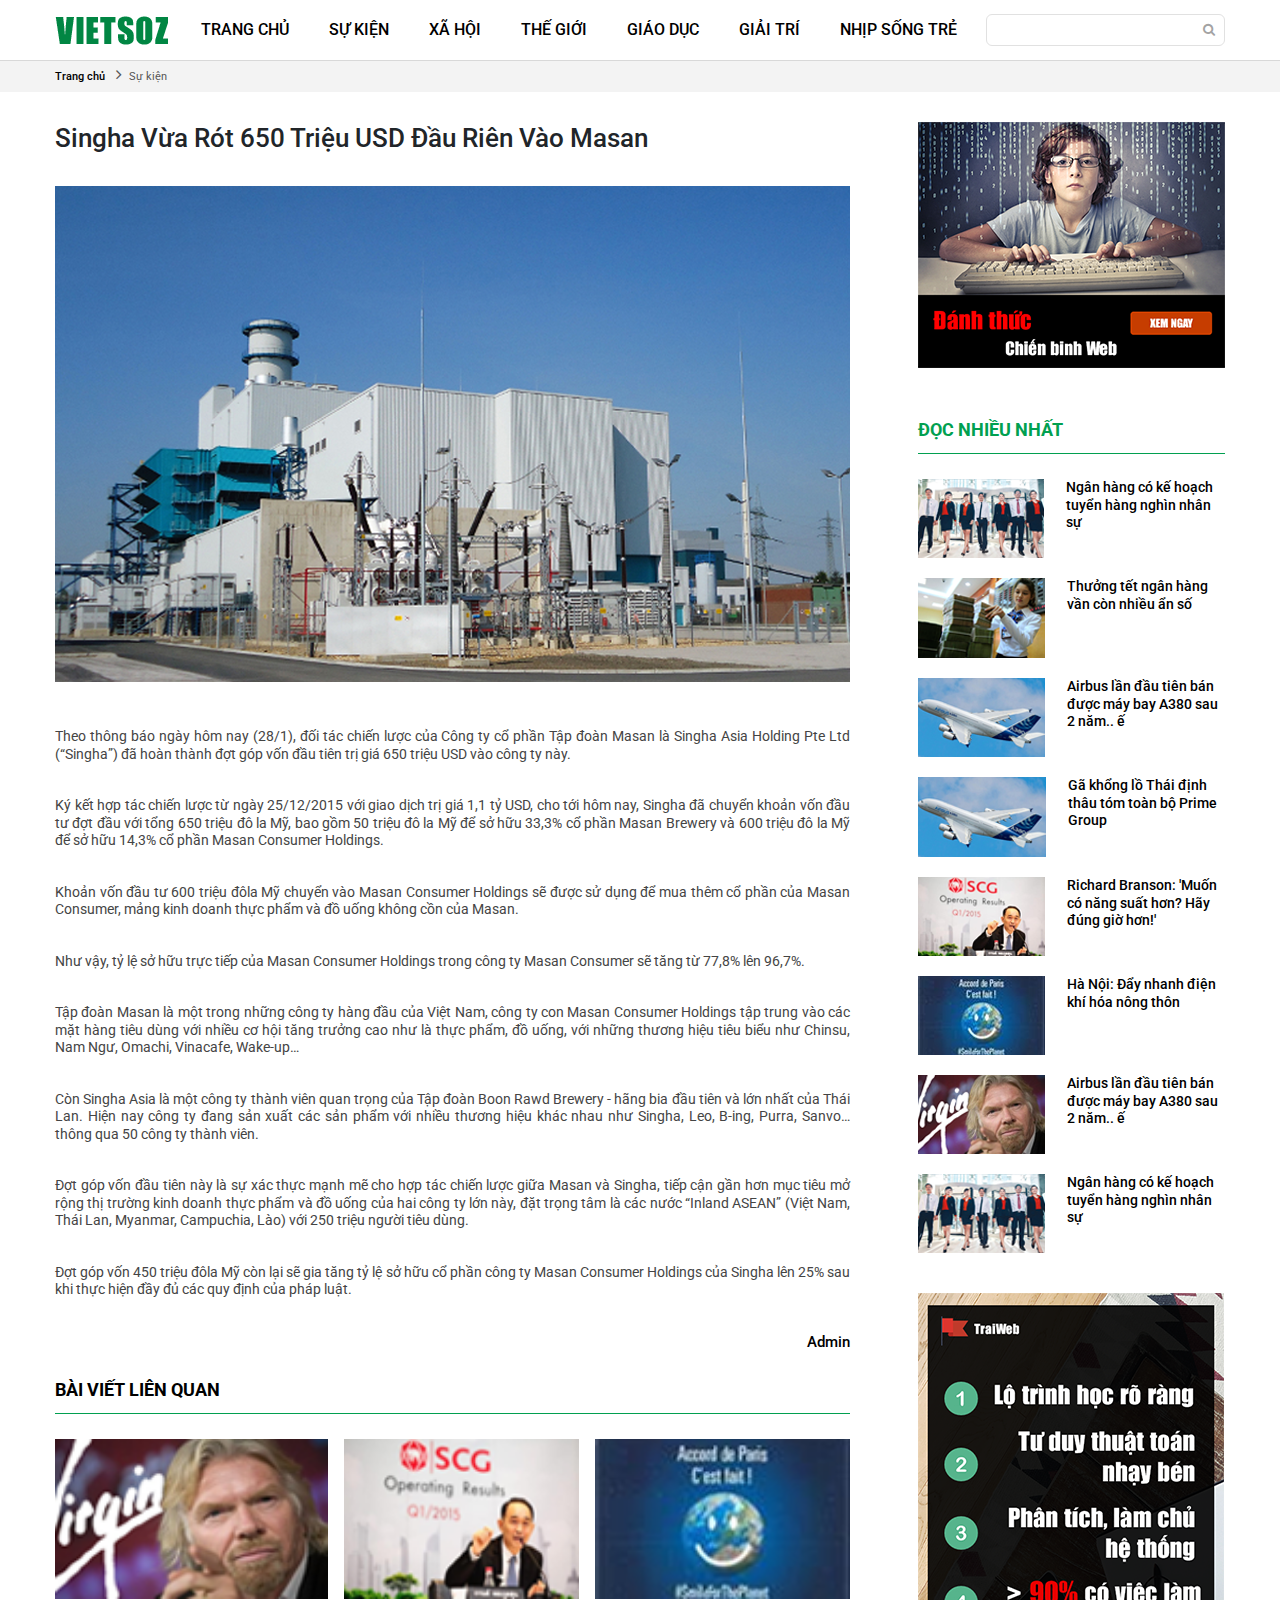
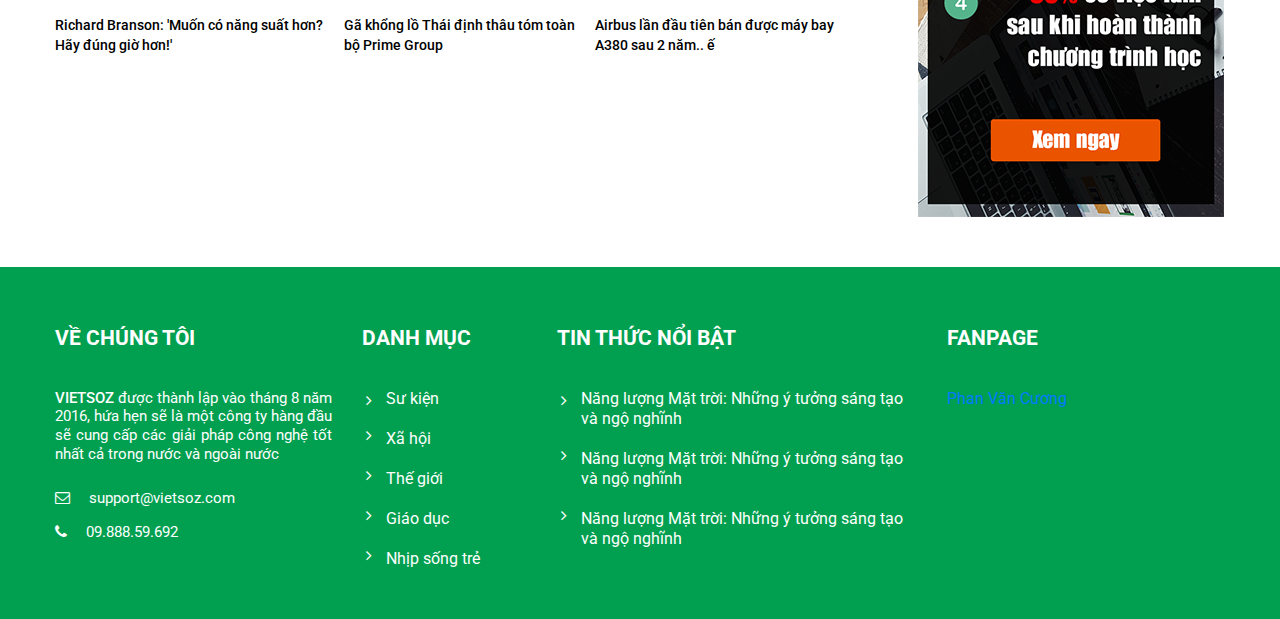
<file: singha-vua-rot-650-trieu-usd-dau-tien-vao-masan.html>
<!DOCTYPE html>
<html lang="en">

<head>
    <meta charset="UTF-8">
    <meta name="viewport" content="width=device-width, initial-scale=1.0">
    <title>PSD NEWS</title>
    <link rel="stylesheet" href="assets/css/reset.css">
    <link rel="stylesheet" href="assets/css/global.css">
    <link rel="stylesheet" href="assets/css/main.css">
    <link rel="stylesheet" href="assets/css/category.css">
    <link rel="stylesheet" href="assets/css/detail.css">
    <!-- GOOGLE FONT -->
    <link rel="preconnect" href="https://fonts.googleapis.com">
    <link rel="preconnect" href="https://fonts.gstatic.com" crossorigin>
    <link
        href="https://fonts.googleapis.com/css2?family=Open+Sans:ital,wght@0,300;0,400;0,500;0,600;0,700;0,800;1,300;1,400;1,500;1,600;1,700;1,800&family=Roboto:ital,wght@0,100;0,300;0,400;0,500;0,700;0,900;1,100;1,300;1,400;1,500;1,700;1,900&display=swap"
        rel="stylesheet">
    <link rel="stylesheet" href="assets/css/font-awesome.css">
</head>

<body>
    <div id="fb-root"></div>
    <script async defer crossorigin="anonymous" src="https://connect.facebook.net/en_GB/sdk.js#xfbml=1&version=v18.0"
        nonce="NWGPYX3u"></script>
    <!-- facbook pluggin install -->
    <header class="container d-flex">
        <a href="index.html">
            <img src="assets/images/logo.png" alt="logo" id="logo">
        </a>
        <nav>
            <ul id="menu-header" class="d-flex">
                <li><a href="index.html">Trang CHỦ</a></li>
                <li><a href="event-news.html">Sự kiện</a></li>
                <li><a href="#">Xã hội</a></li>
                <li><a href="#">Thế giới</a></li>
                <li><a href="#">giáo dục</a></li>
                <li><a href="#">Giải trí</a></li>
                <li><a href="#">nhịp sống trẻ</a></li>
            </ul>
        </nav>
        <form id="search" class="position-relative">
            <input type="text" name="query">
            <button class="position-absolute">
                <i class="fa fa-search osition-absolute" aria-hidden="true"></i>
            </button>
        </form>
    </header>
    <div id="breadcrumb">
        <ul class="breadcrumb container d-flex">
            <li><a href="index.html">Trang chủ</a></li>
            <li><a href="event-news.html">Sự kiện</a></li>
        </ul>
    </div>
    <div id="wp-content" class="d-flex container">
        <div id="wp-content-left">
            <div id="content-news-detail" class="width-news-left">
                <h1 id="heading-news">Singha Vừa Rót 650 Triệu USD Đầu Riên Vào Masan</h1>
                <div class="content">
                    <img src="assets/images/singha-vua-rot-650-trieu-usd-dau-tien-vao-masan.png"
                        alt="Singha Vừa Rót 650 Triệu USD Đầu Riên Vào Masan" class="detail-image">
                    <p>Theo thông báo ngày hôm nay (28/1), đối tác chiến lược của Công ty cổ phần Tập đoàn Masan là
                        Singha Asia Holding Pte Ltd (“Singha”) đã hoàn thành đợt góp vốn đầu tiên trị giá 650 triệu USD
                        vào công ty này.</p>
                    <p>Ký kết hợp tác chiến lược từ ngày 25/12/2015 với giao dịch trị giá 1,1 tỷ USD, cho tới hôm nay,
                        Singha đã chuyển khoản vốn đầu tư đợt đầu với tổng 650 triệu đô la Mỹ, bao gồm 50 triệu đô la Mỹ
                        để
                        sở hữu 33,3% cổ phần Masan Brewery và 600 triệu đô la Mỹ để sở hữu 14,3% cổ phần Masan Consumer
                        Holdings.</p>
                    <p>Khoản vốn đầu tư 600 triệu đôla Mỹ chuyển vào Masan Consumer Holdings sẽ được sử dụng để mua thêm
                        cổ
                        phần của Masan Consumer, mảng kinh doanh thực phẩm và đồ uống không cồn của Masan.</p>
                    <p>Như vậy, tỷ lệ sở hữu trực tiếp của Masan Consumer Holdings trong công ty Masan Consumer sẽ tăng
                        từ
                        77,8% lên 96,7%.</p>
                    <p>Tập đoàn Masan là một trong những công ty hàng đầu của Việt Nam, công ty con Masan Consumer
                        Holdings
                        tập trung vào các mặt hàng tiêu dùng với nhiều cơ hội tăng trưởng cao như là thực phẩm, đồ uống,
                        với
                        những thương hiệu tiêu biểu như Chinsu, Nam Ngư, Omachi, Vinacafe, Wake-up…</p>
                    <p>Còn Singha Asia là một công ty thành viên quan trọng của Tập đoàn Boon Rawd Brewery - hãng bia
                        đầu
                        tiên và lớn nhất của Thái Lan. Hiện nay công ty đang sản xuất các sản phẩm với nhiều thương hiệu
                        khác nhau như Singha, Leo, B-ing, Purra, Sanvo… thông qua 50 công ty thành viên.</p>
                    <p>Đợt góp vốn đầu tiên này là sự xác thực mạnh mẽ cho hợp tác chiến lược giữa Masan và Singha, tiếp
                        cận gần hơn mục tiêu mở rộng thị trường kinh doanh thực phẩm và đồ uống của hai công ty lớn này,
                        đặt
                        trọng tâm là các nước “Inland ASEAN” (Việt Nam, Thái Lan, Myanmar, Campuchia, Lào) với 250 triệu
                        người tiêu dùng.</p>
                    <p>Đợt góp vốn 450 triệu đôla Mỹ còn lại sẽ gia tăng tỷ lệ sở hữu cổ phần công ty Masan Consumer
                        Holdings của Singha lên 25% sau khi thực hiện đầy đủ các quy định của pháp luật.</p>
                    <p class="author">Admin</p>
                </div>
                <div class="fb-like" data-href="https://example.com" data-width="" data-layout="" data-action="" data-size="" data-share="true"></div>
                <!-- end facebook like/share -->
                <div class="fb-comments" data-href="https://example.com" data-width="829" data-numposts="5"></div>
                <!-- end facebook comment -->
                <div id="relate-news">
                    <div class="box relate-news">
                        <div class="box-head">
                            <h3>BÀI VIẾT LIÊN QUAN</h3>
                        </div>
                        <div class="box-body">
                            <ul class="relate-news-list d-flex">
                                <li>
                                    <a href="">
                                        <img src="assets/images/most-read-7.png" alt="most-read-7">
                                    </a>
                                    <a href="#">Richard Branson: 'Muốn có năng suất hơn? Hãy đúng giờ hơn!'</a>
                                </li>
                                <li>
                                    <a href="#">
                                        <img src="assets/images/most-read-5.png" alt="most-read-5">
                                    </a>
                                    <a href="#">Gã khổng lồ Thái định thâu tóm toàn bộ Prime Group</a>
                                </li>
                                <li>
                                    <a href="#">
                                        <img src="assets/images/most-read-6.png" alt="most-read-6">
                                    </a>
                                    <a href="#">Airbus lần đầu tiên bán được máy bay A380 sau 2 năm.. ế</a>
                                </li>
                            </ul>
                        </div>
                    </div>
                </div>
                <!-- end relate news -->
            </div>

        </div>

        <div id="wp-content-right" class="width-news-col-3">
            <a href="#" class="ads">
                <img src="assets/images/ads-1.png" alt="ads">
            </a>
            <div id="most-read">
                <div class="box most-read">
                    <div class="box-head">
                        <h3>ĐỌC NHIỀU NHẤT</h3>
                    </div>
                    <div class="box-body">
                        <ul class="other-news">
                            <li>
                                <a href="#">
                                    <img src="assets/images/most-read-1.png" alt="most read">
                                </a>
                                <a href="#">Ngân hàng có kế hoạch tuyển hàng nghìn nhân sự</a>
                            </li>
                            <li>
                                <a href="#">
                                    <img src="assets/images/most-read-2.png" alt="most read">
                                </a>
                                <a href="#">Thưởng tết ngân hàng vần còn nhiều ẩn số</a>
                            </li>
                            <li>
                                <a href="#">
                                    <img src="assets/images/most-read-3.png" alt="most read">
                                </a>
                                <a href="#">Airbus lần đầu tiên bán được máy bay A380 sau 2 năm.. ế</a>
                            </li>
                            <li>
                                <a href="#">
                                    <img src="assets/images/most-read-4.png" alt="most read">
                                </a>
                                <a href="#">Gã khổng lồ Thái định thâu tóm toàn bộ Prime Group</a>
                            </li>
                            <li>
                                <a href="#">
                                    <img src="assets/images/most-read-5.png" alt="most read">
                                </a>
                                <a href="#">Richard Branson: 'Muốn có năng suất hơn? Hãy đúng giờ hơn!'</a>
                            </li>
                            <li>
                                <a href="#">
                                    <img src="assets/images/most-read-6.png" alt="most read">
                                </a>
                                <a href="#">Hà Nội: Đẩy nhanh điện khí hóa nông thôn</a>
                            </li>
                            <li>
                                <a href="#">
                                    <img src="assets/images/most-read-7.png" alt="most read">
                                </a>
                                <a href="#">Airbus lần đầu tiên bán được máy bay A380 sau 2 năm.. ế</a>
                            </li>
                            <li>
                                <a href="#">
                                    <img src="assets/images/most-read-8.png" alt="most read">
                                </a>
                                <a href="#">Ngân hàng có kế hoạch tuyển hàng nghìn nhân sự</a>
                            </li>
                        </ul>
                    </div>
                </div>
                <a href="#" class="ads">
                    <img src="assets/images/ads-2.png" alt="ads">
                </a>
            </div>
        </div>
        
    </div>
    <footer>
        <div class="container d-flex">
            <div id="about-us">
                <div class="box">
                    <div class="box-head">
                        <h3>VỀ chúng tôi</h3>
                    </div>
                    <div class="box-body">
                        <p class="introduce"><a href="#">VIETSOZ</a> được thành lập vào tháng 8 năm 2016, hứa hẹn sẽ là
                            một công ty hàng đầu sẽ cung cấp các giải pháp công nghệ tốt nhất cả trong nước và ngoài
                            nước</p>
                        <address>
                            <p><i class="fa fa-envelope-o" aria-hidden="true"></i> support@vietsoz.com</p>
                            <p><i class="fa fa-phone" aria-hidden="true"></i> 09.888.59.692</p>
                        </address>
                    </div>
                </div>
            </div>
            <div id="menu-footer">
                <div class="box">
                    <div class="box-head">
                        <h3>Danh mục</h3>
                    </div>
                    <div class="box-body">
                        <ul class="fa-ul">
                            <li><span class="fa-li"><i class="fa fa-angle-right" aria-hidden="true"></i></span><a
                                    href="#">Sư kiện</a></li>
                            <li><span class="fa-li"><i class="fa fa-angle-right" aria-hidden="true"></i></span><a
                                    href="#">Xã hội</a></li>
                            <li><span class="fa-li"><i class="fa fa-angle-right" aria-hidden="true"></i></span><a
                                    href="#">Thế giới</a></li>
                            <li><span class="fa-li"><i class="fa fa-angle-right" aria-hidden="true"></i></span><a
                                    href="#">Giáo dục</a></li>
                            <li><span class="fa-li"><i class="fa fa-angle-right" aria-hidden="true"></i></span><a
                                    href="#">Nhịp sống trẻ</a></li>
                        </ul>
                    </div>
                </div>
            </div>
            <div id="feature-news">
                <div class="box">
                    <div class="box-head">
                        <h3>Tin thức nổi bật</h3>
                    </div>
                    <div class="box-body">
                        <ul class="fa-ul">
                            <li><span class="fa-li"><i class="fa fa-angle-right" aria-hidden="true"></i></span> <a
                                    href="#">Năng lượng Mặt trời: Những ý tưởng sáng tạo và ngộ nghĩnh</a></li>
                            <li><span class="fa-li"><i class="fa fa-angle-right" aria-hidden="true"></i></span> <a
                                    href="#">Năng lượng Mặt trời: Những ý tưởng sáng tạo và ngộ nghĩnh</a></li>
                            <li><span class="fa-li"><i class="fa fa-angle-right" aria-hidden="true"></i></span> <a
                                    href="#">Năng lượng Mặt trời: Những ý tưởng sáng tạo và ngộ nghĩnh</a></li>
                        </ul>
                    </div>
                </div>
            </div>
            <div id="fanpage">
                <div class="box">
                    <div class="box-head">
                        <h3>FANPAGE</h3>
                    </div>
                    <div class="box-body">
                        <div class="fb-page" data-href="https://www.facebook.com/cuongpvcom" data-tabs="timeline"
                            data-width="275" data-height="196" data-small-header="false"
                            data-adapt-container-width="true" data-hide-cover="false" data-show-facepile="true">
                            <blockquote cite="https://www.facebook.com/cuongpvcom" class="fb-xfbml-parse-ignore"><a
                                    href="https://www.facebook.com/cuongpvcom">Phan Văn Cương</a></blockquote>
                        </div>
                    </div>
                </div>
            </div>
        </div>
    </footer>
</body>

</html>
</file>
<file: assets/css/global.css>
:root {
    --green-color: #01a050;
    --gray-color: #3f3f3f;
    --white-color: #fefefe;
    --black-color: #000;
    --width-news-1: 488px;
    --width-news-2: 341px;
    --width-news-3: 341px;
    --padding-news-1: 15px;
    --padding-news-2: 34px;
}

body {
    font-family: 'Open Sans', sans-serif;
    font-family: 'Roboto', sans-serif;
    line-height: 1.25;
}

.container {
    max-width: 1170px;
    margin: 0 auto;
}

/* layout */
.d-flex {
    display: flex;
}

.flex-wrap {
    flex-wrap: wrap;
}

/* reset ul */
ul {
    padding: 0;
    margin: 0;
    list-style: none;
}

.width-news-col-1 {
    flex-basis: var(--width-news-1);
    padding-right: var(--padding-news-1);
    padding-left: 0;
}

.width-news-col-2 {
    flex-basis: var(--width-news-2);
    padding-left: var(--padding-news-1);
    padding-right: var(--padding-news-2);
}

.width-news-col-3 {
    flex-basis: var(--width-news-3);
    padding-left: var(--padding-news-2);
    padding-right: 0;

}

.text-black {
    color: var(--black-color);
}

/* position */
.position-relative {
    position: relative;
}

.position-absolute {
    position: absolute;
}

/* other news */
ul.other-news li {
    display: flex;
    margin-bottom: 20px;
}
ul.other-news li a:first-child {
    padding-right: 11px;
    display: block;
}

ul.other-news li a:last-child {
    font-size: 14px;
    color: var(--black-color);
    font-weight: 500;
    padding-left: 11px;
    text-decoration: none;
}

ul.other-news li:hover a:last-child {
    color: var(--green-color);
}

/* box */

.box .box-head {
    border-bottom: 1px solid var(--green-color);
    margin-bottom: 25px;
} 
.box .box-head h3 {
    color: var(--white-color);
    background-color: var(--green-color);
    display: inline-block;
    font-size: 18px;
    margin: 0;
    padding: 11.5px 21.5px;
}

.box .box-body {
    margin-bottom: 40px;
}
</file>
<file: assets/css/main.css>
header {
    height: 60px;
    align-items: center;
    border-bottom: 1px solid #d8d8d8;
}

header ul li a {
    display: block;
    font-size: 16px;
    padding: 0 20px;
    text-transform: uppercase;
    color: var(--black-color);
    font-weight: 500;
}

header ul li:first-child a {
    padding-left: 33px;
}


header ul li:last-child a{
    padding-right: 29px;
}

header ul li:hover a {
    font-size: 16px;
    text-transform: uppercase;
    color: var(--green-color);
    text-decoration: none;
}

form#search {
    /* width: 178px; */
    flex-grow: 1;
}

form#search input[name='query'] {
    width: 100%;
    font-size: 13px;
    padding: 7px 34px 7px 14px;
    border: 1px solid #e1e1e1;
    border-radius: 6px;
    color: #a3a3a3;
    outline: none;
}

form#search input[name='query']:focus {
    border: 1px solid var(--green-color);
}

form#search button {
    right: 0px;
    outline: none;
    padding: 5px 8px;
    border: none;
    width: 33px;
    height: 33px;
    background: none;
    font-size: 13px;
    color: #a3a3a3;
}

form#search input[name='query']:focus + button {
    color: var(--green-color);
}

/* END HEADER */

#wp-content {
    margin-top: 30px;
}

#wp-content-left #main-news a {
    display: block;
    text-decoration: none;
}

#wp-content-left #main-news-left a h2 {
    color: var(--black-color);
    font-size: 24px;
    margin: 0;
    padding: 29px 0;
}

#wp-content-left #main-news-left a:hover h2 {
    color: var(--green-color);
} 

#wp-content-left #main-news-left p {
    color: var(--gray-color);
    text-align: justify;
    font-size: 15px;
}

.width-news-col-1 .items-news a.title-news {
    font-size: 16px;
    font-weight: 500;
    color: #222;
    text-decoration: none;
    display: block;
    margin-bottom: 20px;
}

.width-news-col-1 .items-news a.title-news:hover {
    font-size: 16px;
    font-weight: 500;
    color: var(--green-color);
    text-decoration: none;
}

.width-news-col-1 .items-news .excerpt .thumb-news{
    padding-right: 10px;
}

.width-news-col-1 .items-news .excerpt .thumb-news+p {
    padding-left: 10px;
    text-align: justify;
}

/* end #wp-content-left */

#wp-content-right a.ads {
    display: block;
    margin-bottom: 40px;
}

#most-read {
    margin-bottom: 50px;
}

#most-read .box .box-head h3 {
    background-color: unset;
    color: var(--green-color);
    padding-left: unset;
    padding-right: unset;
}
/* end #wp-content-right */

footer {
    background-color: var(--green-color);
    color: var(--white-color);
}

footer .container {
    padding-top: 46px;
}

footer .box .box-head h3 {
    padding-left: 0;
    padding-right: 0;
    text-transform: uppercase;
    font-size: 21px;
}

#about-us {
    flex-basis: 292px;
    font-size: 15px;
    padding: 0 15px;
    padding-left: 0;
}

#about-us p {
    text-align: justify;
}

#about-us p.introduce {
    margin-bottom: 25px;
}

#about-us p.introduce a {
    color: var(--white-color);
    font-weight: 500;
}

#about-us address i {
    padding-right: 15px;
}

#menu-footer {
    flex-basis: 195px;
    padding: 0 15px;
}
#menu-footer ul li a, #feature-news ul li a{
    padding: 5px 0;
    color: var(--white-color);
    text-decoration: none;
    display: inline-block;
}

#menu-footer ul li a, #feature-news ul li a {
    margin-bottom: 10px;
}

#menu-footer ul li:first-child a, #feature-news ul li:first-child a{
    padding-top: 0;
}

#menu-footer ul li:last-child a, #feature-news ul li:last-child a{
    padding-bottom: 0;
}

.fa-ul {
    margin-left: 24px !important;
}


#feature-news {
    flex-basis: 390px;
    padding: 0 15px;
}

#fanpage {
    flex-grow: 1;
    padding: 0 15px;
    padding-right: 0;
}
/* end footer */
</file>
<file: assets/css/category.css>
body {
    --width-news-1: 420px;
    --width-news-2: 394px;
    --width-news-left: 829px;
    --padding-news-1: 15px;
    --padding-news-2: 19px;
}

header {
    border-bottom: none;
}
#breadcrumb {
    background-color: #f3f3f3;
    border-top:  1px solid #d8d8d8;
}

ul.breadcrumb li {
    display: inline-block;
}

ul.breadcrumb li a {
    font-size: 11px;
    color: #565656;
    display: inline-block;
    padding: 8.5px 0;
}


ul.breadcrumb li:first-child a {
    font-weight: 500;
    color: var(--black-color);
}

ul.breadcrumb li:hover a {
    color: var(--green-color);
    text-decoration: none;
} 

ul.breadcrumb li + li::before {
    font-family: fontawesome;
    content: "\f105";
    color: #565656;
    padding-right: 7px;
    padding-left: 11px;
}

/* -------------------- */
.width-news-col-2 a.main-news h2 {
    font-size: 24px;
    color: var(--black-color);
    padding-bottom: 10px;
}

.width-news-col-2 p {
    font-size: 15px;
    color: var(--gray-color);
    padding-top: 10px;
    text-align: justify;
}

#main-news-list {
    margin-top: 30px;
    padding-bottom: 40px;
    border-bottom: 1px solid var(--green-color);
}

#main-news-list-detail {
    margin-top: 40px;
    margin-bottom: 60px;
}

#main-news-list-detail ul li {
    margin-bottom: 36px;
}

#main-news-list-detail ul li:last-child {
    margin-bottom: 0;
}

#main-news-list-detail ul.news-list li a.thumb-image {
    width: 262px;
    padding-right: 7px;
}

#main-news-list-detail ul.news-list li .news-title h2{
    color: var(--black-color);
    font-size: 20px;
    font-weight: 500;
    padding-top: 0;
    margin-bottom: 15px;
}

#main-news-list-detail ul.news-list .news-title {
    text-decoration: none;
}

#main-news-list-detail ul.news-list .news-title:hover h2 {
    color: var(--green-color);
}
#main-news-list-detail ul.news-list li .details-news {
    padding-left: 7px;
}

#main-news-list-detail ul.news-list li .details-news .public-date{
    font-size: 12px;
    color: #959595;
    display: inline-block;
    margin-bottom: 10px;
}

#main-news-list-detail ul.news-list li .details-news p.excerp {
    font-size: 14px;
    color: #464646;
    text-align: justify;
}

#pagination {
    justify-content: center;
    margin-bottom: 100px;
}

#pagination button {
    /* h: 36px */
    outline: none;
    display: inline-block;
    border: 1px solid #dedede;
    font-size: 13px;
    text-align: center;
    width: 36px;
    height: 36px;
    margin: 0 3.5px;
    background-color: #fff;
}

#pagination button:hover {
    border: 1px solid var(--green-color);
}

#pagination button.active {
    background-color: #019f4f;
    color: white;
}
</file>
<file: assets/css/detail.css>
body {
    --width-news-left: 829px;
    --padding-news-2: 34px;
}

.width-news-left {
    width: var(--width-news-left);
    padding-right: var(--padding-news-2);
}

#content-news-detail h1 {
    margin-bottom: 32px;
    font-size: 26px;
    font-weight: 500;
}

#content-news-detail img.detail-image {
    margin-bottom: 46px;
}

#content-news-detail p {
    color: #444444;
    font-size: 14px;
    margin-bottom: 34px;
    text-align: justify;
}

#content-news-detail p.author {
    text-align: right;
    font-size: 15px;
    color: black;
    font-weight: 500;
    margin-bottom: 16px;
}

#relate-news .box-head {
    margin-bottom: 25px;
}

#relate-news .box-head h3 {
    background-color: unset;
    color: black;
    padding-left: unset;
    padding-right: unset;
}

#relate-news .box-body li {
    padding: 0 8px;
}

#relate-news .box-body li:first-child {
    /* padding: 0 8px; */
    padding-left: 0;
}

#relate-news .box-body :last-child {
    /* padding: 0 8px; */
    padding-right: 0;
}

#relate-news .box-body li img {
    display: block;
    width: 100%;
    height: 160px;
    margin-bottom: 16px;
}

#relate-news .box-body li a {
    text-decoration: none;
    color: #000;
    font-size: 14px;
    font-weight: 500;
}

#relate-news .box-body li:hover a {
    color: var(--green-color);
}
</file>
